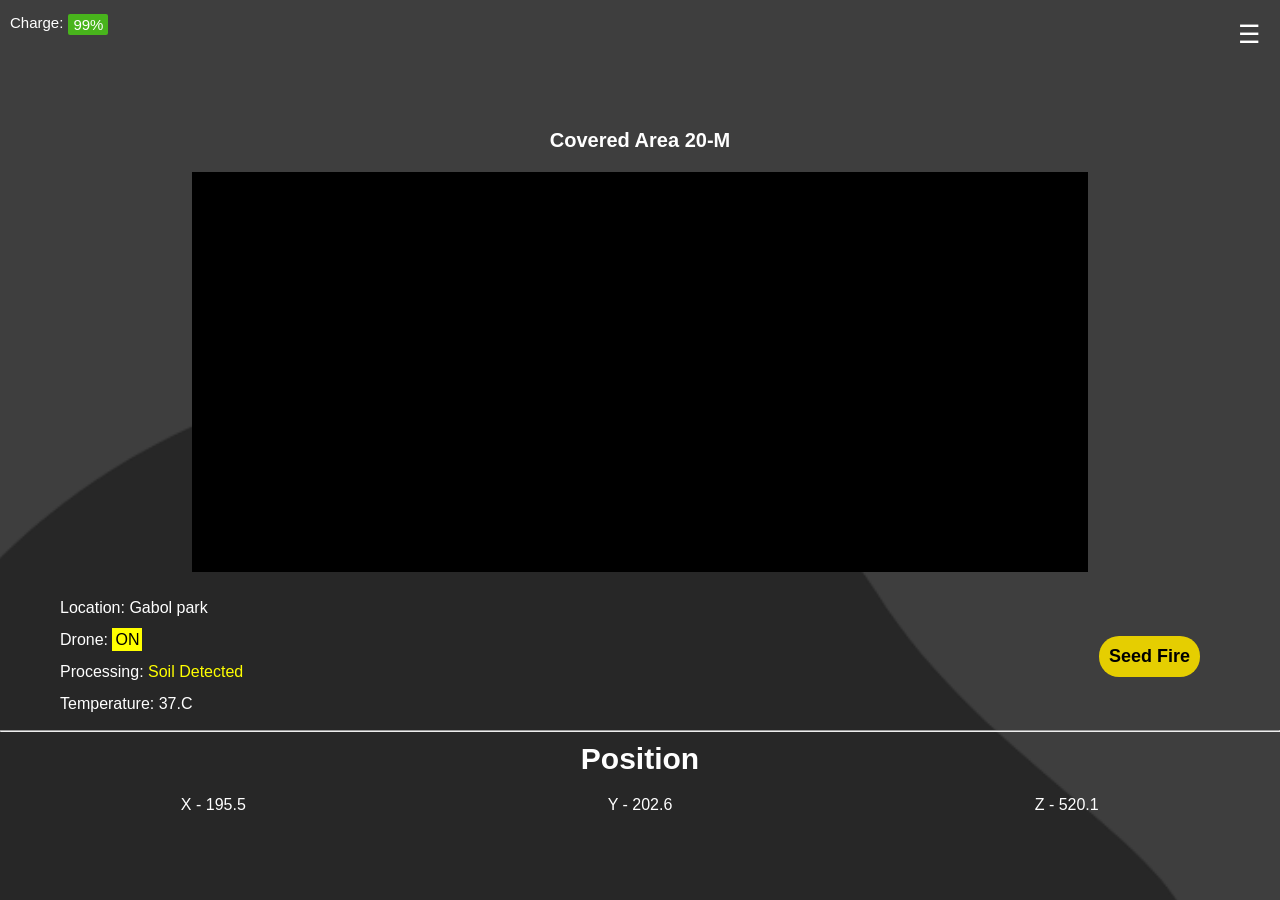
<file: templates/cover.html>
<!DOCTYPE html>
<html lang="en">
<head>
    <meta charset="UTF-8">
    <meta http-equiv="X-UA-Compatible" content="IE=edge">
    <link rel="stylesheet" href="../static/styles/style.css">
    <meta name="viewport" content="width=device-width, initial-scale=1.0">
    <title>Saviour Drone/cover</title>
</head>
<body>
    <div id="mySidebar" class="sidebar">
        <a href="javascript:void(0)" class="closebtn" onclick="closeNav()">×</a>
        <a href="#"><img style="width: 10px;" src="../assests/dot.png"> Drone</a>
        <a href="#"><img style="width: 10px;" src="../assests/dot.png"> Sustainability</a>
        <a href="#"><img style="width: 10px;" src="../assests/dot.png"> Buy Keys</a>
        <a href="#"><img style="width: 10px;" src="../assests/dot.png"> About Mark</a>
        <a href="#"><img style="width: 10px;" src="../assests/dot.png"> How to Use Drone</a>
      </div> 

    <div class="mainroot">
        <div class="charge">
            <p>Charge: <span class="percentage">99%</span></p>
            <div class="topbar"><button class="openbtn" onclick="openNav()">☰</button></div>
        </div>
            
            <div class="canvas-cont">
                <h1 class="canvas-heading">Covered Area 20-M</h1>
                <canvas class="map"></canvas>
            </div>
            <div class="options">
                <div class="information">
                    <P>Location: <span class="location"> Gabol park</span></P>
                    <P>Drone: <span class="drone"> ON</span></P>
                    <P>Processing: <span class="processing"> Soil Detected</span></P>
                    <P>Temperature: <span class="Temperature"> 37.C</span></P>
                </div>
                <div class="Firingcommand">
                    <button class="fire-btn">Seed Fire</button>
                </div>
            </div>
            <div class="scaling">
                <hr>
                <h5 class="scaling-heading"><b>Position</b></h5>
                <div class="scaling-info">
                    <div class="axis">X - 195.5</div>
                    <div class="axis">Y - 202.6</div>
                    <div class="axis">Z - 520.1</div>
                  </div>
            
        
            <img class=" d-curve" src="../assests/down1.png">
    </div>
    <script>
        function openNav() {
          document.getElementById("mySidebar").style.width = "250px";
          document.getElementById("main").style.marginLeft = "250px";
        }
        
        function closeNav() {
          document.getElementById("mySidebar").style.width = "0";
          document.getElementById("main").style.marginLeft= "0"; 
        }
    </script> 
    
</body>
</html>
</file>
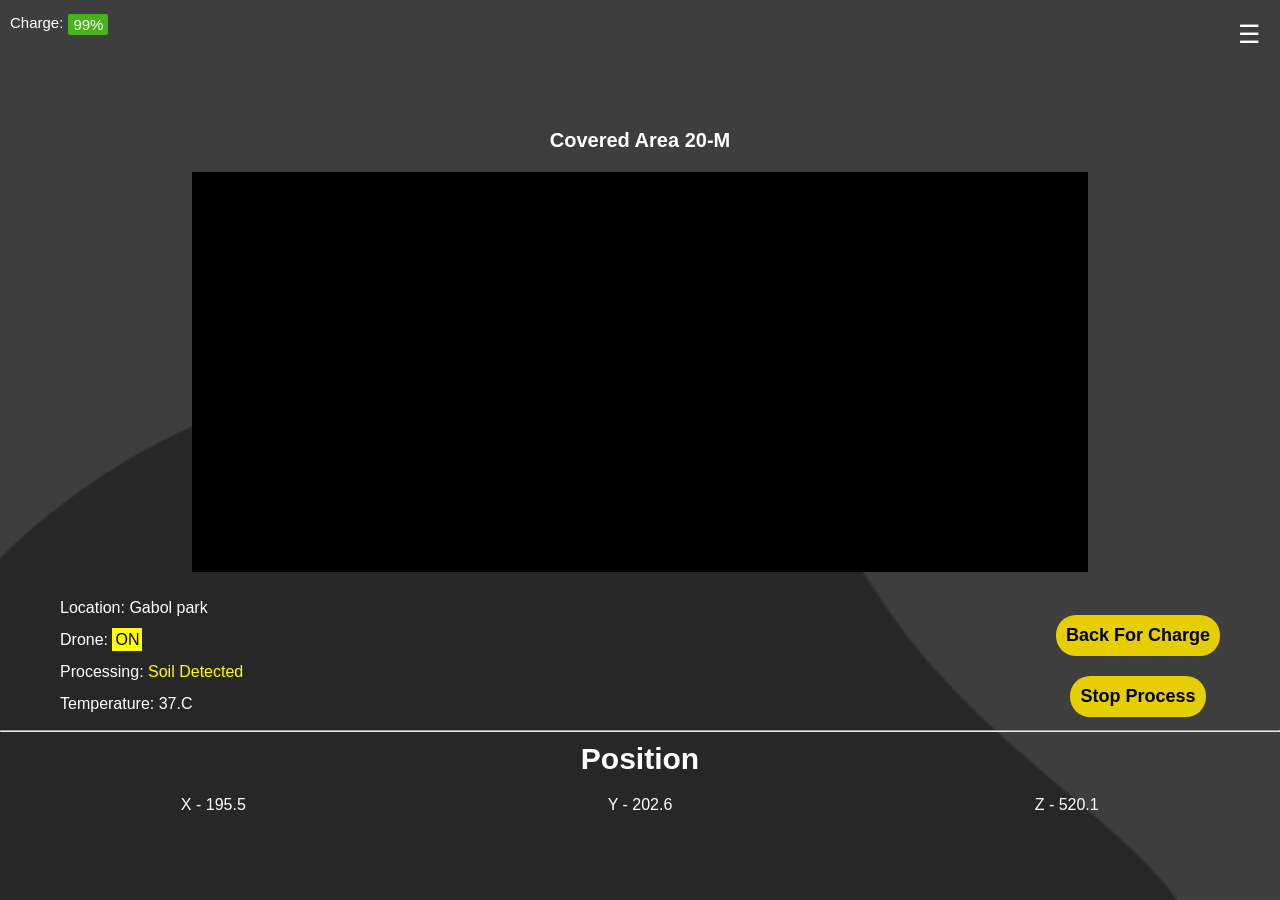
<file: templates/home.html>
<!DOCTYPE html>
<html lang="en">
<head>
    <meta charset="UTF-8">
    <meta http-equiv="X-UA-Compatible" content="IE=edge">
    <link rel="stylesheet" href="../static/styles/style.css">
    <meta name="viewport" content="width=device-width, initial-scale=1.0">
    <title>Saviour Drone/process</title>
</head>
<body>
    <div id="mySidebar" class="sidebar">
        <a href="javascript:void(0)" class="closebtn" onclick="closeNav()">×</a>
        <a href="#"><img style="width: 10px;" src="../assests/dot.png"> Drone</a>
        <a href="#"><img style="width: 10px;" src="../assests/dot.png"> Sustainability</a>
        <a href="#"><img style="width: 10px;" src="../assests/dot.png"> Buy Keys</a>
        <a href="#"><img style="width: 10px;" src="../assests/dot.png"> About Mark</a>
        <a href="#"><img style="width: 10px;" src="../assests/dot.png"> How to Use Drone</a>
      </div> 
    <div class="mainroot">
            <div class="charge">
            <p>Charge: <span class="percentage">99%</span></p>
            <div class="topbar"><button class="openbtn" onclick="openNav()">☰</button></div>
            </div>
            
            <div class="canvas-cont">
                <h1 class="canvas-heading">Covered Area 20-M</h1>
                <canvas class="map"></canvas>
            </div>
            
            <div class="options">
                <div class="information">
                    <P>Location: <span class="location"> Gabol park</span></P>
                    <P>Drone: <span class="drone"> ON</span></P>
                    <P>Processing: <span class="processing"> Soil Detected</span></P>
                    <P>Temperature: <span class="Temperature"> 37.C</span></P>
                </div>
                
                <div class="Processing-buttons">
                    <button class="Process-btn">Back For Charge</button>
                    <button class="Process-btn">Stop Process</button>
                </div>
            </div>
                    
              
            <div class="scaling">
                <hr>
                <h5 class="scaling-heading"><b>Position</b></h5>
                <div class="scaling-info">
                    <div class="axis">X - 195.5</div>
                    <div class="axis">Y - 202.6</div>
                    <div class="axis">Z - 520.1</div>
            </div>
            
            <img class=" d-curve" src="../assests/down1.png">
    </div>
    <script>
        function openNav() {
          document.getElementById("mySidebar").style.width = "250px";
          document.getElementById("main").style.marginLeft = "250px";
        }
        
        function closeNav() {
          document.getElementById("mySidebar").style.width = "0";
          document.getElementById("main").style.marginLeft= "0"; 
        }
        </script> 
</body>
</html>
</file>
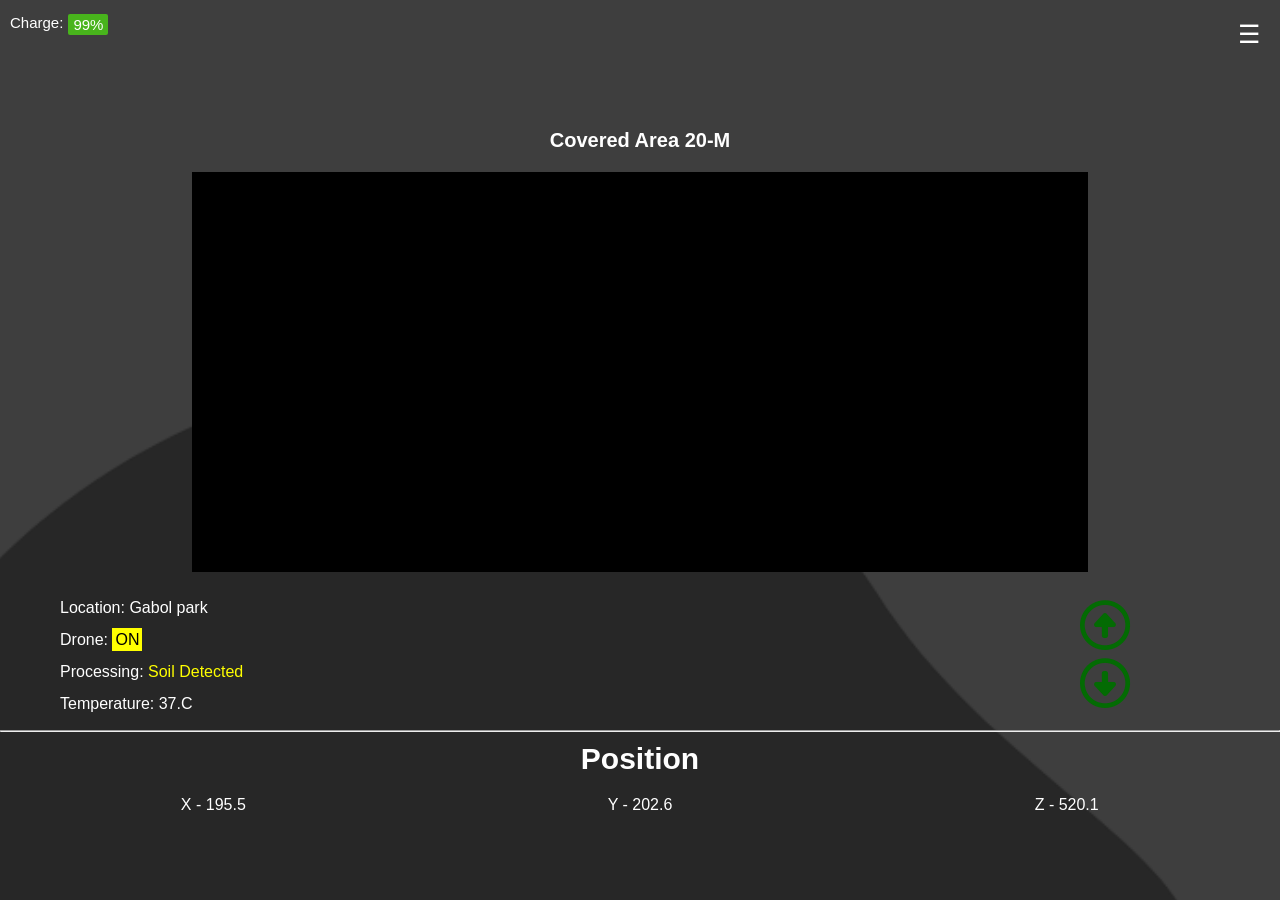
<file: templates/scan.html>
<!DOCTYPE html>
<html lang="en">
<head>
    <meta charset="UTF-8">
    <meta http-equiv="X-UA-Compatible" content="IE=edge">
    <link rel="stylesheet" href="../static/styles/style.css">
    <meta name="viewport" content="width=device-width, initial-scale=1.0">
    <link rel="stylesheet" href="https://cdnjs.cloudflare.com/ajax/libs/font-awesome/6.0.0-beta2/css/all.min.css" 
    integrity="sha512-YWzhKL2whUzgiheMoBFwW8CKV4qpHQAEuvilg9FAn5VJUDwKZZxkJNuGM4XkWuk94WCrrwslk8yWNGmY1EduTA==" 
    crossorigin="anonymous" referrerpolicy="no-referrer" />
    <title>Saviour Drone/scan</title>
</head>
<body>

    <div id="mySidebar" class="sidebar">
        <a href="javascript:void(0)" class="closebtn" onclick="closeNav()">×</a>
        <a href="#"><img style="width: 10px;" src="../assests/dot.png"> Drone</a>
        <a href="#"><img style="width: 10px;" src="../assests/dot.png"> Sustainability</a>
        <a href="#"><img style="width: 10px;" src="../assests/dot.png"> Buy Keys</a>
        <a href="#"><img style="width: 10px;" src="../assests/dot.png"> About Mark</a>
        <a href="#"><img style="width: 10px;" src="../assests/dot.png"> How to Use Drone</a>
      </div> 
    <div class="mainroot">
            <div class="charge">
            <p>Charge: <span class="percentage">99%</span></p>
            <div class="topbar"><button class="openbtn" onclick="openNav()">☰</button></div>
            </div>

            <div class="canvas-cont">
                <h1 class="canvas-heading">Covered Area 20-M</h1>
                <canvas class="map"></canvas>
            </div>
            <div class="options">
                <div class="information">
                    <P>Location: <span class="location"> Gabol park</span></P>
                    <P>Drone: <span class="drone"> ON</span></P>
                    <P>Processing: <span class="processing"> Soil Detected</span></P>
                    <P>Temperature: <span class="Temperature"> 37.C</span></P>
                </div>
                <div class="drone-flight-keys">
                    <button class="drone-arrow"><i class="far fa-arrow-alt-circle-up"></i></button>
                    <button class="drone-arrow"><i class="far fa-arrow-alt-circle-down"></i></button>
                </div>
            </div>
            <div class="scaling">
                <hr>
                <h5 class="scaling-heading"><b>Position</b></h5>
                <div class="scaling-info">
                    <div class="axis">X - 195.5</div>
                    <div class="axis">Y - 202.6</div>
                    <div class="axis">Z - 520.1</div>
                  </div>
            
        
            <img class=" d-curve" src="../assests/down1.png">
    </div>
    <script>
        function openNav() {
          document.getElementById("mySidebar").style.width = "250px";
          document.getElementById("main").style.marginLeft = "250px";
        }
        
        function closeNav() {
          document.getElementById("mySidebar").style.width = "0";
          document.getElementById("main").style.marginLeft= "0"; 
        }
        </script> 
    
</body>
</html>
</file>
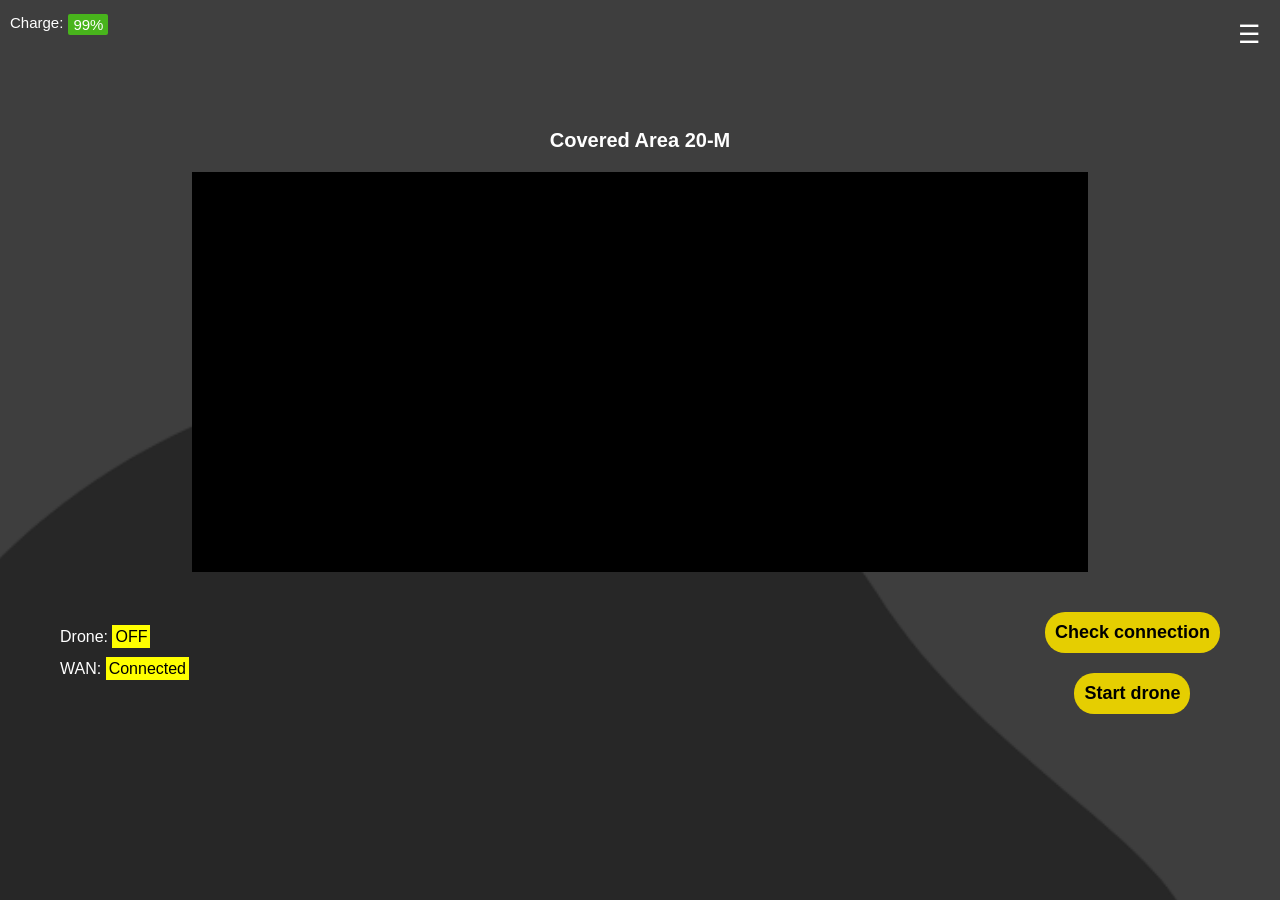
<file: templates/scron.html>
<!DOCTYPE html>
<html lang="en">
<head>
    <meta charset="UTF-8">
    <meta http-equiv="X-UA-Compatible" content="IE=edge">
    <link rel="stylesheet" href="../static/styles/style.css">
    <meta name="viewport" content="width=device-width, initial-scale=1.0">
    <title>Saviour Drone/scron</title>
</head>
<body>
    <div id="mySidebar" class="sidebar">
        <a href="javascript:void(0)" class="closebtn" onclick="closeNav()">×</a>
        <a href="#"><img style="width: 10px;" src="../assests/dot.png"> Drone</a>
        <a href="#"><img style="width: 10px;" src="../assests/dot.png"> Sustainability</a>
        <a href="#"><img style="width: 10px;" src="../assests/dot.png"> Buy Keys</a>
        <a href="#"><img style="width: 10px;" src="../assests/dot.png"> About Mark</a>
        <a href="#"><img style="width: 10px;" src="../assests/dot.png"> How to Use Drone</a>
      </div> 
    
      <div class="mainroot">
            <div class="charge">
            <p>Charge: <span class="percentage">99%</span></p>
            <div class="topbar"><button class="openbtn" onclick="openNav()">☰</button></div>
            </div>
            <div class="canvas-cont">
                <h1 class="canvas-heading">Covered Area 20-M</h1>
                <canvas class="map"></canvas>
            </div>
            <div class="options">
                <div class="information">
                    <P>Drone: <span class="drone"> OFF</span></P>
                    <P>WAN: <span class="drone"> Connected</span></P>
                </div>
                <div class="scron-buttons">
                    <button class="scron-btn">Check connection</button>
                    <button class="scron-btn">Start drone</button>
                    </div>
            </div> 
        
            <img class=" d-curve" src="../assests/down1.png">
    </div>
    
    <script>
    function openNav() {
        document.getElementById("mySidebar").style.width = "250px";
        document.getElementById("main").style.marginLeft = "250px";
      }
      
      function closeNav() {
        document.getElementById("mySidebar").style.width = "0";
        document.getElementById("main").style.marginLeft= "0"; 
      }
      </script> 
</body>
</html>
</file>
<file: static/styles/style.css>
*{
    margin: 0;
    padding: 0;
    box-sizing: border-box;
}
body{
    font-family: sans-serif;
    color: #ffff;
    width: 100vw;
    height: 100vh;
    background-color: #3E3E3E;
    overflow-y: none;

}
.sidebar {
    height: 100%;
    width: 0;
    position: absolute;
    z-index: 1;
    top: 0;
    left: 0;
    background-color: #111;
    overflow-x: hidden;
    transition: 0.5s;
    padding-top: 60px;
  }
  .sidebar a {
    padding: 8px 8px 8px 20px;
    text-decoration: none;
    font-size: 20px;
    color: #818181;
    display: block;
    transition: 0.3s;
  }
  
  .sidebar a:hover {
    color: #f1f1f1;
  }
  
  .sidebar .closebtn {
    position: absolute;
    top: 0;
    right: 25px;
    font-size: 36px;
    margin-left: 50px;
  }
.main{
    display: flex;
    flex-direction: column;
    align-items: center;
    justify-content: center;
}
.topbar{
    width: 100vw;
    display: flex;
    justify-content: right;
}
.openbtn{
    background: transparent;
    border: none;
    cursor: pointer;
    color: white;
    margin: 20px 20px 0 0;
    font-size: 25px;
}
.title{
    width: 100vw;
    display: flex;
    align-items: center;
    justify-content: center;
    flex-direction: column;
    margin-bottom: 80px;
    margin-top: 80px;
}

.heading{
    font-family: Arial, Helvetica, sans-serif;
    text-transform: uppercase;
    font-weight: 900;
    font-size: 45px;
    text-align: center;
    color: white;
}
.sub{
    font-family: Arial, Helvetica, sans-serif;
    text-transform: uppercase;
    font-weight: 800;
    font-size: 15px;
    text-align: center;
    color: #10E348;
}
.auth{
    width: 100vw;
    display: flex;
    align-items: center;
    justify-content: center;
    flex-direction: column;
}
.key-label{
    font-size: 15px;
    font-weight: 500;
    color: white;
    margin-bottom: 10px;
}

.key
{
    text-align: center;
    border: none;
    width: 500px;
    height: 40px;
    border-radius: 2rem;
}

.btn-activate{
    padding: 10px;
    margin: 30px;
    color: #FFFF;
    background-color: #14C52C;
    border: none;
    width: 200px;
    border-radius: 30px;
    cursor: pointer;
}


.footer{
    position: fixed;
   left: 0;
   bottom: 0;
   width: 100%;
   margin-bottom: 10px;
   display: flex;
   align-items: center;
   justify-content: center;
}
.ft{
    font-family: Arial, Helvetica, sans-serif;
    text-align: center;
    text-decoration: none;
    padding: 3px;
    color: white;

}
.ft > a{
    font-family: Arial, Helvetica, sans-serif;
    text-decoration: none;
    color: rgb(245, 245, 126);
}
.d-curve
        {
            position: fixed;
            left: -22vh;
            width: 110vw;
            bottom: -28em;
            z-index: -1;
        }
/* media queries  */
/* media for mobile */
@media screen and (max-width: 780px){
    
    .heading{
        font-family: Arial, Helvetica, sans-serif;
        text-transform: uppercase;
        font-weight: 600;
        font-size: 30px;
        text-align: center;
        color: white;
    }
    .title{
        width: 100vw;
        display: flex;
        align-items: center;
        justify-content: center;
        flex-direction: column;
        margin-bottom: 80px;
        margin-top: 80px;
    }
    .sub{
        font-family: Arial, Helvetica, sans-serif;
        text-transform: uppercase;
        font-weight: 800;
        font-size: 10px;
        text-align: center;
        color: #10E348;
    }
    .key-label{
        font-size: 10px;
        font-weight: 500;
        color: white;
        margin-bottom: 8px;
    }
    .key
        {
            text-align: center;
            border: none;
            width: 250px;
            height: 40px;
            border-radius: 200px;
        }
    .btn-activate{
            padding: 10px;
            margin: 30px;
            color: #FFFF;
            background-color: #14C52C;
            border: none;
            width: 150px;
            border-radius: 30px;
        
        }
    .title{
            width: 100vw;
            display: flex;
            align-items: center;
            justify-content: center;
            flex-direction: column;
            margin-bottom: 40px;
        }
    .d-curve
        {
            position: fixed;
            
            
            left: -5vh;
            width: 125vw;
            bottom: -6em;
        }
}


/* Cover Page css */
.mainroot{
    display: flex;
    flex-direction: column;
}
.charge{
    /* margin: 10px 0px 10px 10px; */
    display: flex;
    align-items: center;
    justify-content: center;
    width: 100vw;
    
}
.charge > p
  {
      font-size: 15px;
      display: flex;
      margin-left: 10px;
  }
.percentage
  {
      border-radius: 2px;
      padding: 2px 5px 2px 5px;
      background-color: #48B41C;
      margin-left: 5px;
  }
.canvas-cont{
    margin-top: 80px;
    display: flex;
    align-items: center;
    flex-direction: column;
    justify-content: center;
}
.canvas-heading{
    font-size: 20px;
    text-align: center;
}
.map{
    width: 70vw;
    margin-top: 20px;
    height: 400px;
    background: black;

}
.options{
    display: flex;
    align-items: center;
    justify-content: center;
    margin-top: 20px;
    flex-direction: row;
}
.information{
    flex: 6;
    margin-left: 60px;
    line-height: 2;
}
.information > p{
    margin-right: 8px;
}
.Firingcommand{
    margin-right: 80px;
}
.drone{
    background: yellow;
    color: black;
    padding: 3px;
}
.processing{
    color: yellow;
}

.fire-btn
{
    color: black;
    font-weight: 700;
    font-size: 18px;
    /* border-radius: 25em; */
    border: none;
    padding: 10px;
    border-radius: 20px;
    background: #E5CE01;
    text-align: center;
    justify-items: center;
}
.fire-btn:hover
{
  color: white;
  background-color: rgb(120, 211, 98);
  cursor: pointer;
}
.d-curve
{
    position: fixed;
    left: -22vh;
    width: 110vw;
    bottom: -28em;
    z-index: -1;
}
.scaling
{

    display: flex;
    flex-direction: column;
    margin-top: 10px;
} 
.scaling-heading{
    font-size: 30px;
    text-align: center;
    margin-top: 10px;
}
.scaling-info{
    display: flex;
    align-items: center;
    justify-content: center;
    margin-bottom: 30px;
    margin-top: 20px;
}
.axis{
    flex: 3;
    text-align: center;
}

/* Media queries */
  @media screen and (max-width: 780px){
    .canvas-cont{
        margin-top: 60px;
        display: flex;
        align-items: center;
        flex-direction: column;
        justify-content: center;
    }
    .canvas-heading{
        font-size: 15px;
        text-align: center;
    }
    .map{
        width: 80vw;
        margin-top: 15px;
        height: 220px;
        background: black;
    
    }
    .d-curve
    {
        position: fixed;
        left: -5vh;
        width: 125vw;
        bottom: -6em;
        z-index: -1;
    }
    .options{
        display: flex;
        align-items: center;
        justify-content: center;
        margin-top: 20px;
        flex-direction: column;
    }
    .information{
        /* flex: 6; */
        /* margin-left: 60px; */
        line-height: 2;
        margin-right: 115px;
    }
    .Firingcommand{
        margin-top: 15px;
    }
    .information > p{
        margin-right: 8px;
    }
    /* .Firingcommand{
        display: flex;
        align-content: center;
        justify-content: center;
    } */
    .drone{
        background: yellow;
        color: black;
        padding: 3px;
    }
    .processing{
        color: yellow;
    }
    
    .fire-btn
    {
        align-self: center;
        justify-self: center;
        color: black;
        font-weight: 700;
        font-size: 18px;
        border: none;
        width: 200px;
        margin-top: 10px;
        padding: 10px;
        border-radius: 20px;
        background: #E5CE01;
        text-align: center;
        position: absolute;
        left: 100px;
    }
    .fire-btn:hover
    {
      color: white;
      background-color: rgb(120, 211, 98);
      cursor: pointer;
    }
    .scaling
    {
    position: relative;
    top: 20vh;
    display: flex;
    flex-direction: column;
    /* margin-top: 10px; */
    } 
    .scaling-heading
    {
    font-size: 20px;
    text-align: center;
    margin-top: 5px;
    }
    .scaling-info
    {
    display: flex;
    align-items: center;
    justify-content: center;
    margin-bottom: 10px;
    margin-top: 10px;
    }
    .axis
    {
    flex: 3;
    text-align: center;
    }
  }

  /* Processing Page css */

.Processing-buttons{
    display: flex;
    flex-direction: column;
    align-items: center;
    margin-right: 60px;
}
.Process-btn{
    color: black;
    font-weight: 700;
    font-size: 18px;
    border: none;
    padding: 10px;
    border-radius: 20px;
    background: #E5CE01;
    text-align: center;
    margin-top: 20px;
    justify-items: center;
}
.Process-btn:hover{
    color: white;
  background-color: rgb(120, 211, 98);
  cursor: pointer;
}

@media screen and (max-width: 780px){
  .prcess-btn {  
        align-self: center;
        justify-self: center;
        color: black;
        font-weight: 300;
        font-size: 12px;
        border: none;
        width: 200px;
        margin-top: 5px;
        padding: 6px;
        border-radius: 10px;
        background: #E5CE01;
        text-align: center;
        position: absolute;
        left: 100px;}
}

/* scron */

.scron-buttons{
    display: flex;
    flex-direction: column;
    align-items: center;
    margin-right: 60px;
}

.scron-btn{
    color: black;
    font-weight: 700;
    font-size: 18px;
    border: none;
    padding: 10px;
    border-radius: 20px;
    background: #E5CE01;
    text-align: center;
    margin-top: 20px;
    justify-items: center;
}
.scron-btn:hover{
    color: white;
  background-color: rgb(120, 211, 98);
  cursor: pointer;
}

@media screen and (max-width: 780px){
    
    .scron-buttons{
        display: flex;
        flex-direction: column;
        align-items: center;
        margin-left: 85px;
        margin-top: 75px;
    }
    .scron-btn {  
        align-self: center;
        justify-self: center;
        color: black;
        font-weight: 700;
        font-size: 18px;
        border: none;
        width: 200px;
        margin-top: 50px;
        padding: 10px;
        border-radius: 20px;
        background: #E5CE01;
        text-align: center;
        position: absolute;
        left: 100px;} 
}

/* Scan page css */
.drone-flight-keys{
    display: flex;
    flex-direction: column;
    justify-content: center;
    position: absolute;
    right: 150px;
}
.drone-arrow{
    background: none;
    border: none;
    color: rgb(3, 107, 3);
    font-size: 50px;
    
}

@media screen and (max-width: 780px) {
    .drone-flight-keys{
        display: flex;
        flex-direction: column;
        justify-content: center;
        position: absolute;
        right: 80px;
        bottom: 130px;
    }
    .drone-arrow{
        background: none;
        border: none;
        color: rgb(3, 107, 3);
        font-size: 50px;
        
    }
}
</file>
